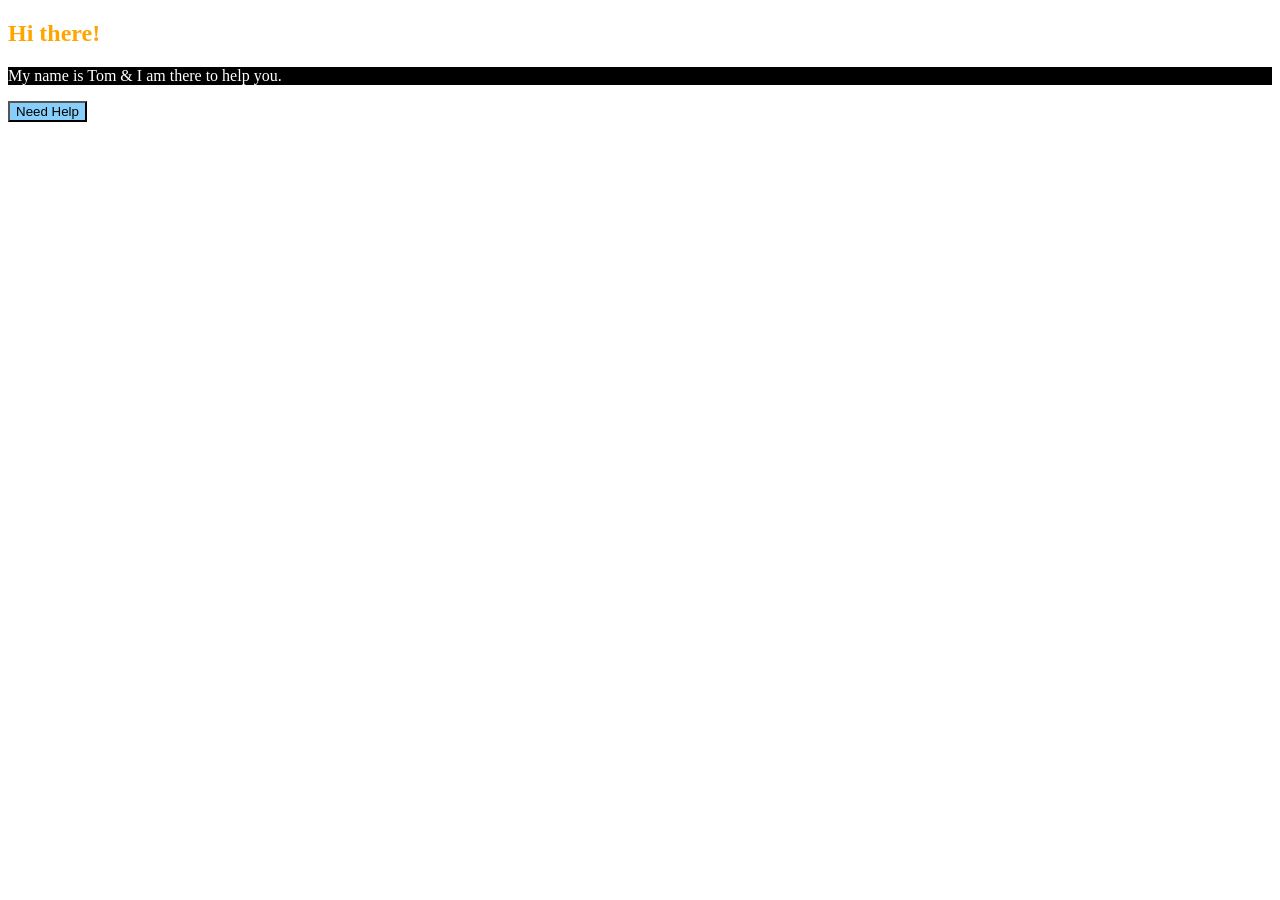
<file: index2.html>
<!DOCTYPE html>
<html lang="en">
<head>
    <meta charset="UTF-8">
    <meta name="viewport" content="width=device-width, initial-scale=1.0">
    <title>Document</title>
    <link rel="stylesheet" href="style2.css">
</head>
<body>
    <!-- Practice Question # 2 -->
   <h2>Hi there!</h2> 
   <p>My name is Tom & I am there to help you.</p>
   <button>Need Help</button>
</body>
</html>
</file>
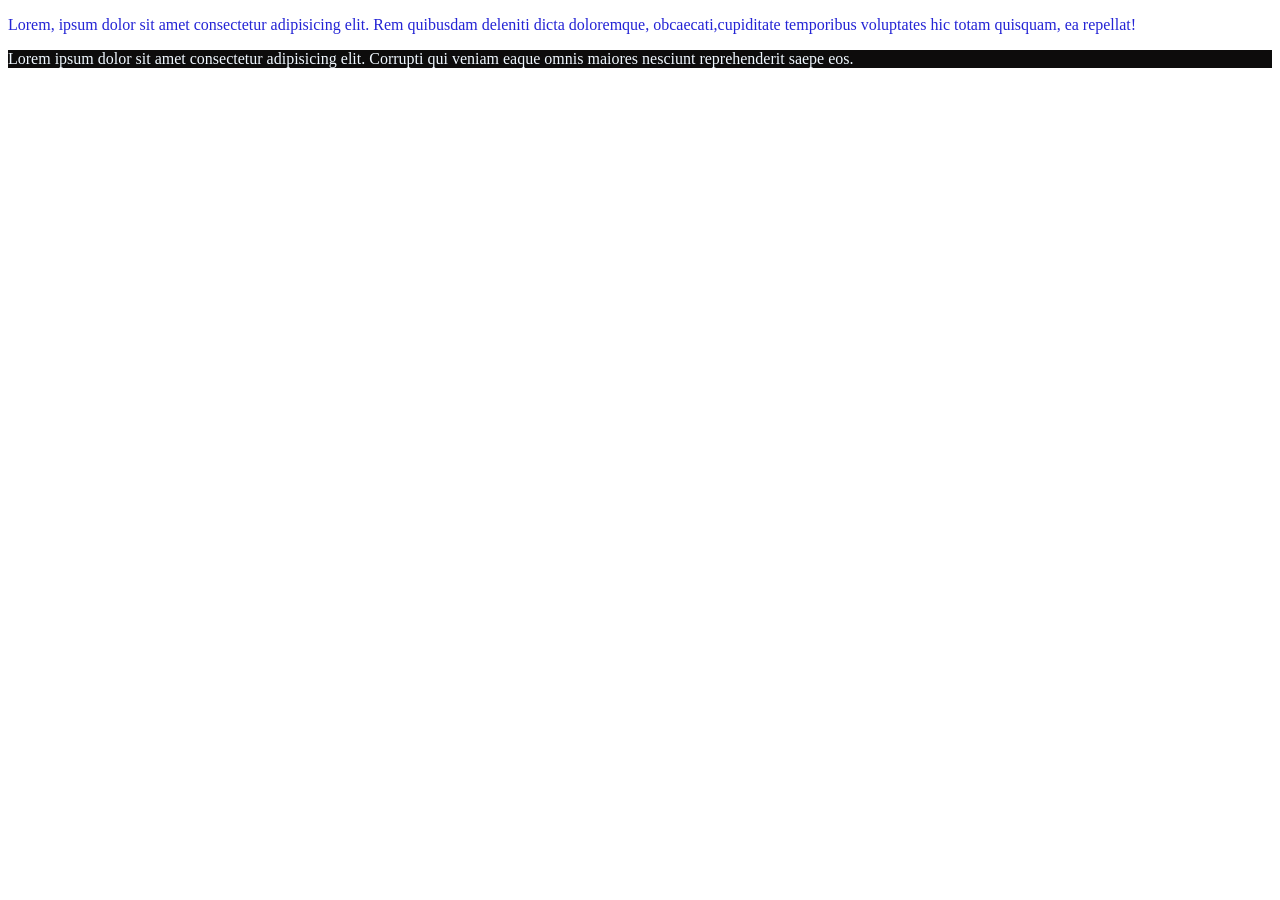
<file: index3.html>
<!DOCTYPE html>
<html lang="en">
<head>
    <meta charset="UTF-8">
    <meta name="viewport" content="width=device-width, initial-scale=1.0">
    <title>Document</title>
    <link rel="stylesheet" href="style3.css">
</head>
<body>
<!-- Practice Question # 3 -->
<p class="rgb">Lorem, ipsum dolor sit amet consectetur adipisicing elit. Rem quibusdam deleniti dicta
 doloremque, obcaecati,cupiditate temporibus voluptates hic totam quisquam, ea repellat!</p>
<p class="hex">Lorem ipsum dolor sit amet consectetur adipisicing elit. Corrupti 
qui veniam eaque omnis maiores nesciunt reprehenderit saepe eos.</p>
    


</body>
</html>
</file>
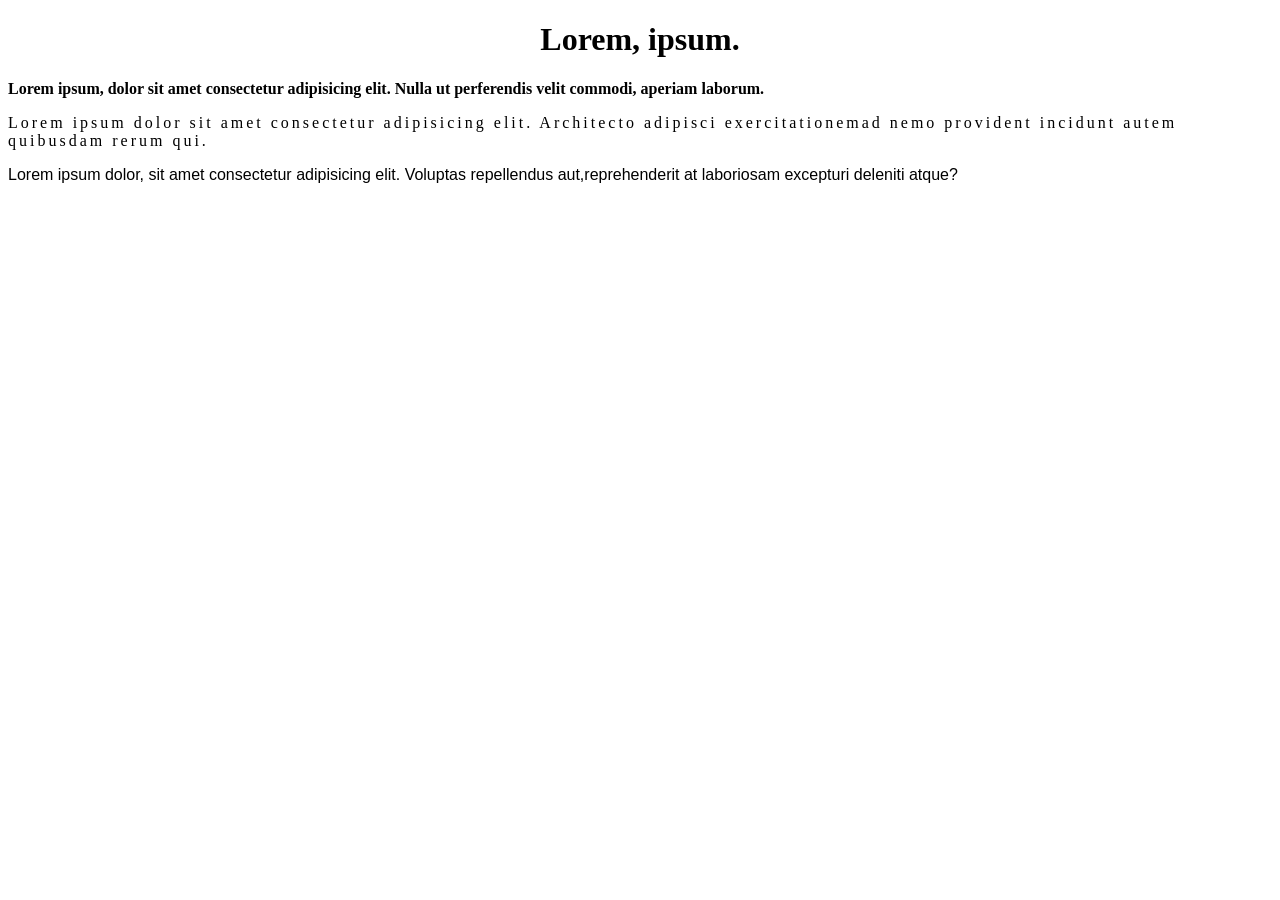
<file: index4.html>
<!DOCTYPE html>
<html lang="en">
<head>
    <meta charset="UTF-8">
    <meta name="viewport" content="width=device-width, initial-scale=1.0">
    <title>Document</title>
    <link rel="stylesheet" href="style4.css">
</head>
<body>
 <!-- Practice Question # 4 -->
  <h1>Lorem, ipsum.</h1>
  <p class="bold">Lorem ipsum, dolor sit amet consectetur adipisicing 
elit. Nulla ut perferendis velit commodi, aperiam laborum.</p>
<p class="space">Lorem ipsum dolor sit amet consectetur adipisicing elit. Architecto 
adipisci exercitationemad nemo provident incidunt autem quibusdam rerum qui.</p>
 <p class="style">Lorem ipsum dolor, sit amet consectetur adipisicing elit. Voluptas 
repellendus aut,reprehenderit at laboriosam excepturi deleniti atque?</p>
</body>
</html>
</file>
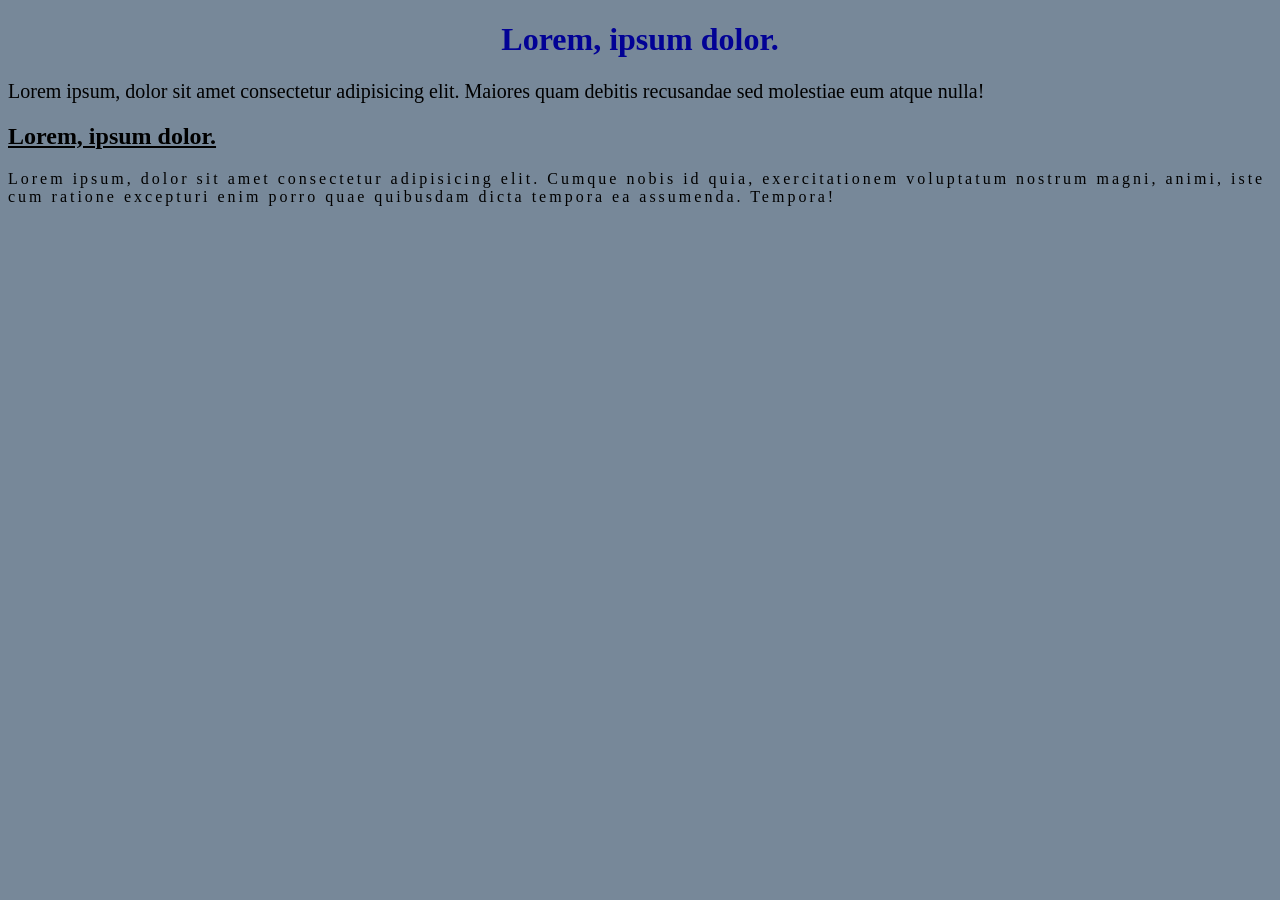
<file: index5.html>
<!DOCTYPE html>
<html lang="en">
<head>
    <meta charset="UTF-8">
    <meta name="viewport" content="width=device-width, initial-scale=1.0">
    <title>Document</title>
    <link rel="stylesheet" href="style5.css">
</head>
<body>
 <!-- Practice Question # 5 -->
<h1>Lorem, ipsum dolor.</h1>
<p class="size">Lorem ipsum, dolor sit amet consectetur adipisicing elit. 
Maiores quam debitis recusandae sed molestiae eum atque nulla!</p>
<h2>Lorem, ipsum dolor.</h2>
<p class="space">Lorem ipsum, dolor sit amet consectetur adipisicing elit. Cumque nobis id 
quia, exercitationem voluptatum nostrum magni, animi, iste cum ratione excepturi enim 
porro quae quibusdam dicta tempora ea assumenda. Tempora!</p>
</body>
</html>
</file>
<file: style2.css>
h2{
color: orange;
}
p{
    background-color: black;
    color: white;
}
button{
    background-color: lightskyblue;
    color: black;
}
</file>
<file: style3.css>
.rgb{
   color: rgb(36, 36, 213); 
}
.hex{
    background-color: #0d0c0c;
    color: aliceblue;
}
</file>
<file: style4.css>
h1{
    text-align: center;
}
.bold{
    font-weight: bold;
}
.space{
    letter-spacing: 3px;
}
.style{
    font-family: Arial, Helvetica, sans-serif;
}
</file>
<file: style5.css>
body{
    background-color: lightslategray;
}
h1{
    color: rgb(2, 2, 149);
    text-align: center;
}
.size{
    font-size: 20px;
}
h2{
   text-decoration: underline;
}
.space{
   letter-spacing: 3px; 
}
</file>
